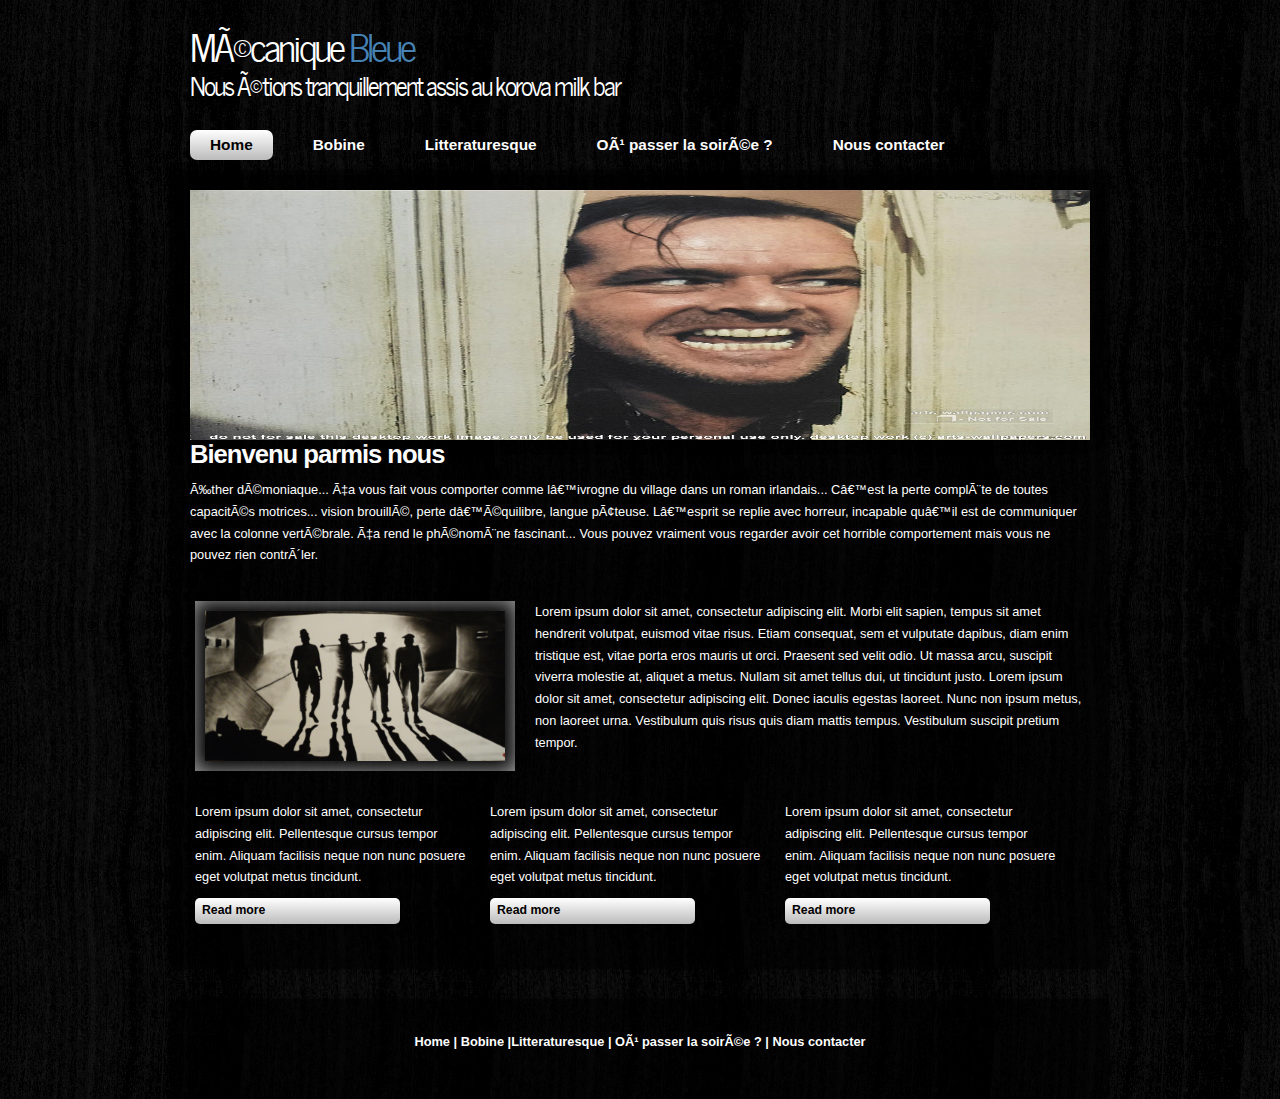
<file: index.html>
<!DOCTYPE html> 
<html>

<head>
  <title>Mécanique bleue</title>
  <meta name="description" content="website description" />
  <meta name="keywords" content="website keywords, website keywords" />
  <meta http-equiv="content-type" content="text/html; charset=windows-1252" />
  <link rel="stylesheet" type="text/css" href="css/style.css" />
  <!-- modernizr enables HTML5 elements and feature detects -->
  <script type="text/javascript" src="js/modernizr-1.5.min.js"></script>
</head>

<body>
  <div id="main">
    <header>
	  <div id="banner">
	    <div id="welcome">
	      <h3>Mécanique <span>Bleue</span></h3>
	    </div><!--close welcome-->
	    <div id="welcome_slogan">
	      <h3>Nous étions tranquillement assis au korova milk bar</h3>
	    </div><!--close welcome_slogan-->			
	  </div><!--close banner-->
    </header>

	<nav>
	  <div id="menubar">
        <ul id="nav">
          <li class="current"><a href="index.html">Home</a></li>
          <li><a href="Bobine.html">Bobine</a></li>
          <li><a href="Litteraturesque.html">Litteraturesque</a></li>
          <li><a href="party.html">Où passer la soirée ?</a></li>
          <li><a href="contact.html">Nous contacter</a></li>
        </ul>
      </div><!--close menubar-->	
    </nav>	
    
	<div id="site_content">	

      <div class="slideshow">
	    <ul class="slideshow">
          <li class="show"><img width="900" height="250" src="images/home_1.jpg" alt="&quot;Enter your caption here&quot;" /></li>
          <li><img width="900" height="250" src="images/home_2.jpg" alt="&quot;Enter your caption here&quot;" /></li>
        </ul> 
	  </div>	
	
	  <div id="content">
        <div class="content_item">
		  <h1>Bienvenu parmis nous</h1> 
            
          <p>Éther démoniaque... Ça vous fait vous comporter comme l’ivrogne du village dans un roman irlandais... C’est la perte complète de toutes capacités motrices... vision brouillé, perte d’équilibre, langue pâteuse. L’esprit se replie avec horreur, incapable qu’il est de communiquer avec la colonne vertébrale. Ça rend le phénomène fascinant... Vous pouvez vraiment vous regarder avoir cet horrible comportement mais vous ne pouvez rien contrôler.</p>   		
		  
		  <div class="content_imagetext">
		    <div class="content_image">
		      <img width="300" height="150" src="images/image1.jpg" alt="image1"/>

	        </div>
		    <p>Lorem ipsum dolor sit amet, consectetur adipiscing elit. Morbi elit sapien, tempus sit amet hendrerit volutpat, euismod vitae risus. Etiam consequat, sem et vulputate dapibus, diam enim tristique est, vitae porta eros mauris ut orci. Praesent sed velit odio. Ut massa arcu, suscipit viverra molestie at, aliquet a metus. Nullam sit amet tellus dui, ut tincidunt justo. Lorem ipsum dolor sit amet, consectetur adipiscing elit. Donec iaculis egestas laoreet. Nunc non ipsum metus, non laoreet urna. Vestibulum quis risus quis diam mattis tempus. Vestibulum suscipit pretium tempor. </p>
		  </div><!--close content_imagetext-->
		  
		  <div class="content_container">
		    <p>Lorem ipsum dolor sit amet, consectetur adipiscing elit. Pellentesque cursus tempor enim. Aliquam facilisis neque non nunc posuere eget volutpat metus tincidunt.</p>
		  	<div class="button_small">
		      <a href="#">Read more</a>
		    </div><!--close button_small-->
		  </div><!--close content_container-->
          <div class="content_container">
		    <p>Lorem ipsum dolor sit amet, consectetur adipiscing elit. Pellentesque cursus tempor enim. Aliquam facilisis neque non nunc posuere eget volutpat metus tincidunt.</p>          
		  	<div class="button_small">
		      <a href="#">Read more</a>
		    </div><!--close button_small-->		  
		  </div><!--close content_container-->		
          <div class="content_container">
		    <p>Lorem ipsum dolor sit amet, consectetur adipiscing elit. Pellentesque cursus tempor enim. Aliquam facilisis neque non nunc posuere eget volutpat metus tincidunt.</p>          
		  	<div class="button_small">
		      <a href="#">Read more</a>
		    </div><!--close button_small-->		  
		  </div><!--close content_container-->	
		  
		</div><!--close content_item-->
      </div><!--close content-->   
	</div><!--close site_content-->  	
  </div><!--close main-->
  
    <footer>
	 <a href="index.html">Home</a> | <a href="Bobine.html">Bobine</a> |<a href="Litteraturesque.html">Litteraturesque</a> | <a href="party.html">Où passer la soirée ?</a> | <a href="contact.html">Nous contacter</a>
    </footer>

  <!-- javascript at the bottom for fast page loading -->
  <script type="text/javascript" src="js/jquery.js"></script>
  <script type="text/javascript" src="js/image_slide.js"></script>
  
</body>
</html>
</file>
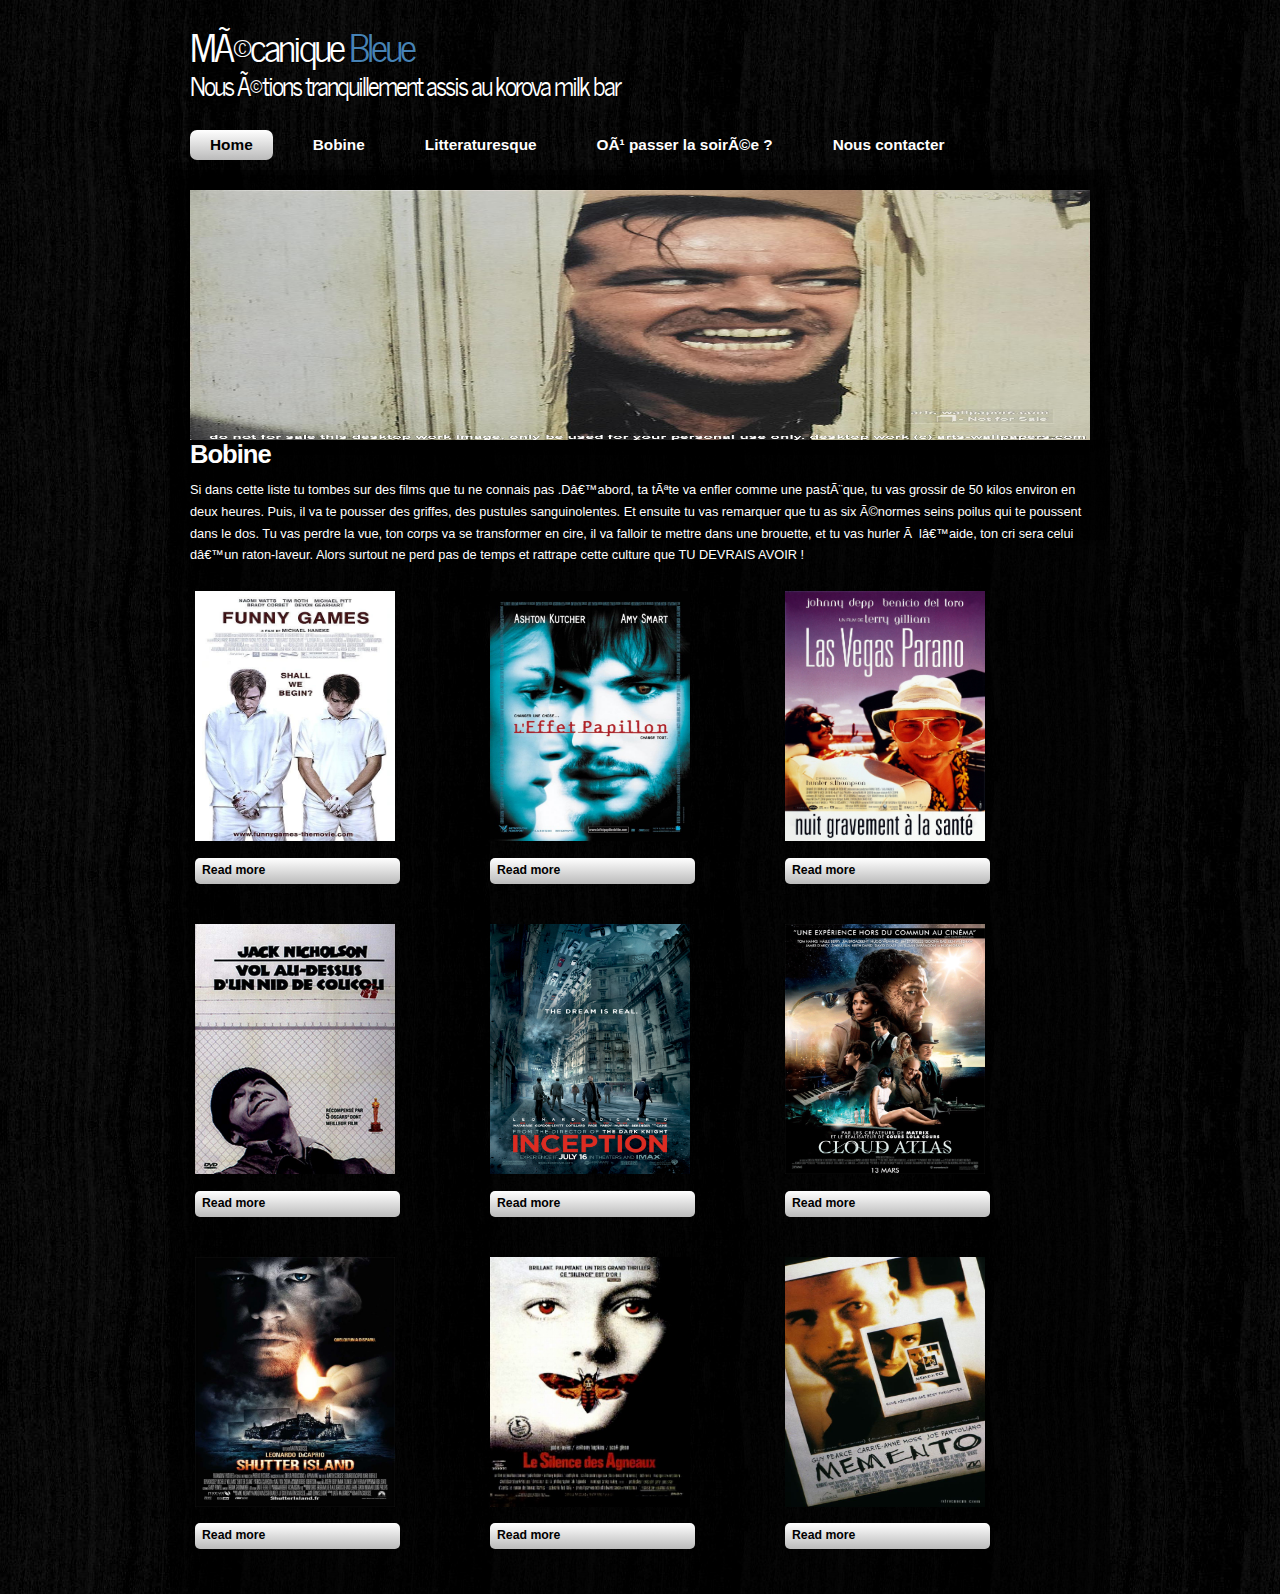
<file: Bobine.html>
<!DOCTYPE html> 
<html>

<head>
  <title>Mécanique bleue</title>
  <meta name="description" content="website description" />
  <meta name="keywords" content="website keywords, website keywords" />
  <meta http-equiv="content-type" content="text/html; charset=windows-1252" />
    <meta charset= "UTF-8">
  <link rel="stylesheet" type="text/css" href="css/style.css" />
  <!-- modernizr enables HTML5 elements and feature detects -->
  <script type="text/javascript" src="js/modernizr-1.5.min.js"></script>
</head>

<body>
  <div id="main">
    <header>
	  <div id="banner">
	    <div id="welcome">
	      <h3>Mécanique <span>Bleue</span></h3>
	    </div><!--close welcome-->
	    <div id="welcome_slogan">
	      <h3>Nous étions tranquillement assis au korova milk bar</h3>
	    </div><!--close welcome_slogan-->			
	  </div><!--close banner-->
    </header>

	<nav>
	  <div id="menubar">
        <ul id="nav">
            <li class="current"><a href="index.html">Home</a></li>
          <li><a href="Bobine.html">Bobine</a></li>
          <li><a href="Litteraturesque.html">Litteraturesque</a></li>
          <li><a href="party.html">Où passer la soirée ?</a></li>
          <li><a href="contact.html">Nous contacter</a></li>
        </ul>
      </div><!--close menubar-->	
	</nav>	
    
	<div id="site_content">		

      <div class="slideshow">
	    <ul class="slideshow">
          <li class="show"><img width="900" height="250" src="images/home_1.jpg" alt /></li>
          <li><img width="900" height="250" src="images/home_2.jpg" alt /></li>
        </ul> 
	  </div>
	
	  <div id="content">
        <div class="content_item">
          <h1>Bobine</h1>
			<p>Si dans cette liste tu tombes sur des films que tu ne connais pas .D’abord, ta tête va enfler comme une pastèque, tu vas grossir de 50 kilos environ en deux heures. Puis, il va te pousser des griffes, des pustules sanguinolentes. Et ensuite tu vas remarquer que tu as six énormes seins poilus qui te poussent dans le dos. Tu vas perdre la vue, ton corps va se transformer en cire, il va falloir te mettre dans une brouette, et tu vas hurler à l’aide, ton cri sera celui d’un raton-laveur. Alors surtout ne perd pas de temps et rattrape cette culture que TU DEVRAIS AVOIR !</p>
		    <div class="content_container">
		      <p><img width="200" height="250" src="images/Funnygames.jpg"alt /></p>
		    	<div class="button_small">
                    <a href="" class="toggle-desc">Read more</a>
                    <p class="description">Ann, George et leur fils Georgie sont en route vers leur résidence secondaire pour y passer l'été. Leurs voisins, Fred et Eva, sont déjà arrivés et ils décident de se retrouver tous le lendemain matin pour une partie de golf. Tandis que son mari et son fils s'affairent sur leur voilier récemment remis en état, Ann commence à préparer le dîner. Tout à coup, elle se trouve face à face avec un jeune homme extrêmement poli, Peter, un des invités de ses voisins, venu, à la demande d'Eva, lui emprunter quelques oeufs. Ann s'apprête à les lui donner quand soudain, elle hésite. Comment Peter est-il entré dans leur propriété ? Les choses prennent vite un tour étrange et débouchent sur une explosion de violence.</p>
                    <!--close description-->
		      </div><!--close button_small-->
		    </div><!--close content_container-->
            <div class="content_container">
                <p><img width="200" height="250" src="images/L'effet%20papillon.jpg" alt /> </p>        
		    	<div class="button_small">
		        <a href="" class="toggle-desc">Read more</a>
		        <p class="description">Une théorie prétend que si l'on pouvait retourner dans le passé et changer quelques détails de notre vie, tout ce qui en découle serait modifié. On appelle cela "l'effet papillon". Evan Treborn a cette faculté. Fasciné, il va d'abord mettre ce don au service de ceux dont les vies ont été brisées dans leur enfance. Il peut enfin repartir dans le passé et sauver la seule jeune fille qu'il ait jamais aimée.
                    Mais Evan va découvrir que ce pouvoir est aussi puissant qu'incontrôlable. Il va s'apercevoir que s'il change la moindre chose, il change tout. En intervenant sur le passé, il modifie le présent et se voit de plus en plus souvent obligé de réparer les effets indésirables de ses corrections...</p>
		        </div><!--close button_small-->		  
		    </div><!--close content_container-->
		    <div class="content_container">
		      <p><img width="200" height="250" src="images/Las%20vegas%20parano.jpg" alt /></p>
		    	<div class="button_small">
		        <a href="#">Read more</a>
		      </div><!--close button_small-->
		    </div><!--close content_container-->
            <div class="content_container">
			<p><img width="200" height="250" src="images/niddecoucou.jpg" alt /></p>
            <div class="button_small">
                <a href="#">Read more</a>
		      </div><!--close button_small-->
		    </div><!--close content_container-->
            <div class="content_container">
                <p><img width="200" height="250" src="images/inception-7205.jpg" alt /></p>
            <div class="button_small">
                <a href="#">Read more</a>
		      </div><!--close button_small-->
		    </div><!--close content_container-->
            <div class="content_container">
                <p><img width="200" height="250" src="images/Cloud%20atlas.jpg" alt /></p>
            <div class="button_small">
                <a href="#">Read more</a>
		      </div><!--close button_small-->
		    </div><!--close content_container-->
            <div class="content_container">
                <p><img width="200" height="250" src="images/Shutter%20island.jpg" alt /></p>
            <div class="button_small">
            <a href="#">Read more</a>
		</div><!--close content_item-->
      </div><!--close content-->   
            <div class="content_container">
            <p><img width="200" height="250" src="images/affichesilencedesagneaux19901.jpg" alt /></p>
            <div class="button_small">
            <a href="#">Read more</a>
		</div><!--close content_item-->
      </div><!--close content-->   
            <div class="content_container">
            <p><img width="200" height="250" src="images/Memento.jpg" alt /></p>
            <div class="button_small">
            <a href="#">Read more</a>
		</div><!--close content_item-->
      </div><!--close content-->   
	</div><!--close site_content-->  	
  </div><!--close main-->
  
    <footer>
	  <a href="index.html">Home</a> | <a href="ourwork.html">Our Work</a> | <a href="testimonials.html">Testimonials</a> | <a href="projects.html">Projects</a> | <a href="contact.html">Contact</a><br/><br/>
	  <a href="http://fotogrph.com">Images</a> | Heart Internet <a href="http://www.heartinternet.co.uk/web-hosting/">web hosting</a> | website template by <a href="http://www.freehtml5templates.co.uk">Free HTML5 Templates</a>
    </footer>

  <!-- javascript at the bottom for fast page loading -->
  <script type="text/javascript" src="js/jquery.js"></script>
  <script type="text/javascript" src="js/image_slide.js"></script>
  <script type="text/javascript" src="js/scripts.js"></script>  
  
</body>
</html>
</file>
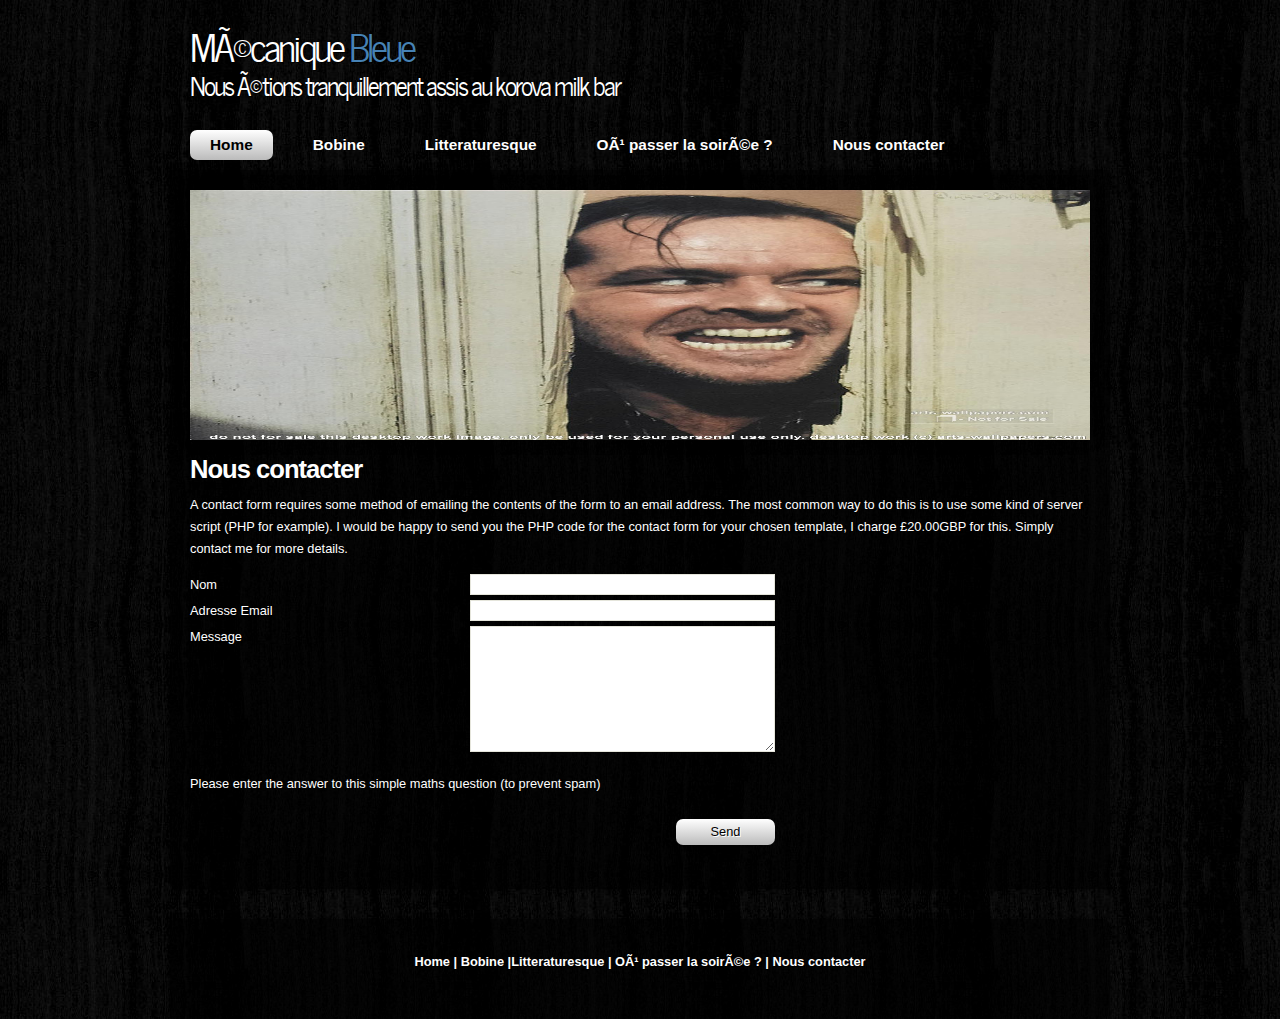
<file: contact.html>
<!DOCTYPE html> 
<html>

<head>
  <title>Mécanique bleue</title>
  <meta name="description" content="website description" />
  <meta name="keywords" content="website keywords, website keywords" />
  <meta http-equiv="content-type" content="text/html; charset=windows-1252" />
    <meta charset= "UTF-8">
  <link rel="stylesheet" type="text/css" href="css/style.css" />
  <!-- modernizr enables HTML5 elements and feature detects -->
  <script type="text/javascript" src="js/modernizr-1.5.min.js"></script>
</head>

<body>
  <div id="main">
    <header>
	  <div id="banner">
	    <div id="welcome">
	      <h3>Mécanique <span>Bleue</span></h3>
	    </div><!--close welcome-->
	    <div id="welcome_slogan">
	      <h3>Nous étions tranquillement assis au korova milk bar</h3>
	    </div><!--close welcome_slogan-->			
	  </div><!--close banner-->
    </header>

	<nav>
	  <div id="menubar">
        <ul id="nav">
           <li class="current"><a href="index.html">Home</a></li>
          <li><a href="Bobine.html">Bobine</a></li>
          <li><a href="Litteraturesque.html">Litteraturesque</a></li>
          <li><a href="party.html">Où passer la soirée ?</a></li>
          <li><a href="contact.html">Nous contacter</a></li>
        </ul>
      </div><!--close menubar-->	
	</nav>
    
	<div id="site_content">		

      <div class="slideshow">
	    <ul class="slideshow">
          <li class="show"><img width="900" height="250" src="images/home_1.jpg" alt="&quot;Enter your caption here&quot;" /></li>
          <li><img width="900" height="250" src="images/home_2.jpg" alt="&quot;Enter your caption here&quot;" /></li>
        </ul> 
	  </div>
	
	  <div id="content">
        <div class="content_item">
		  <div class="form_settings">
            <h1>Nous contacter</h1>
            <p style="padding-bottom: 15px;">A contact form requires some method of emailing the contents of the form to an email address. The most common way to do this is to use some kind of server script (PHP for example). I would be happy to send you the PHP code for the contact form for your chosen template, I charge &pound;20.00GBP for this. Simply contact me for more details.</p>           
			<p><span>Nom</span><input class="contact" type="text" name="your_name" value="" /></p>
            <p><span>Adresse Email</span><input class="contact" type="text" name="your_email" value="" /></p>
			<p><span>Message</span><textarea class="contact textarea" rows="8" cols="50" name="your_message"></textarea></p>
            <p style="padding: 10px 0 10px 0;">Please enter the answer to this simple maths question (to prevent spam)</p>
            <p style="padding-top: 15px"><span>&nbsp;</span><input class="submit" type="submit" name="contact_submitted" value="Send" /></p>
          </div><!--close form_settings-->
		</div><!--close content_item-->
      </div><!--close content-->   
	</div><!--close site_content-->  	
  </div><!--close main-->
  
    <footer>
	   <a href="index.html">Home</a> | <a href="Bobine.html">Bobine</a> |<a href="Litteraturesque.html">Litteraturesque</a> | <a href="party.html">Où passer la soirée ?</a> | <a href="contact.html">Nous contacter</a>
    </footer>

  <!-- javascript at the bottom for fast page loading -->
  <script type="text/javascript" src="js/jquery.js"></script>
  <script type="text/javascript" src="js/image_slide.js"></script>  
  
</body>
</html>
</file>
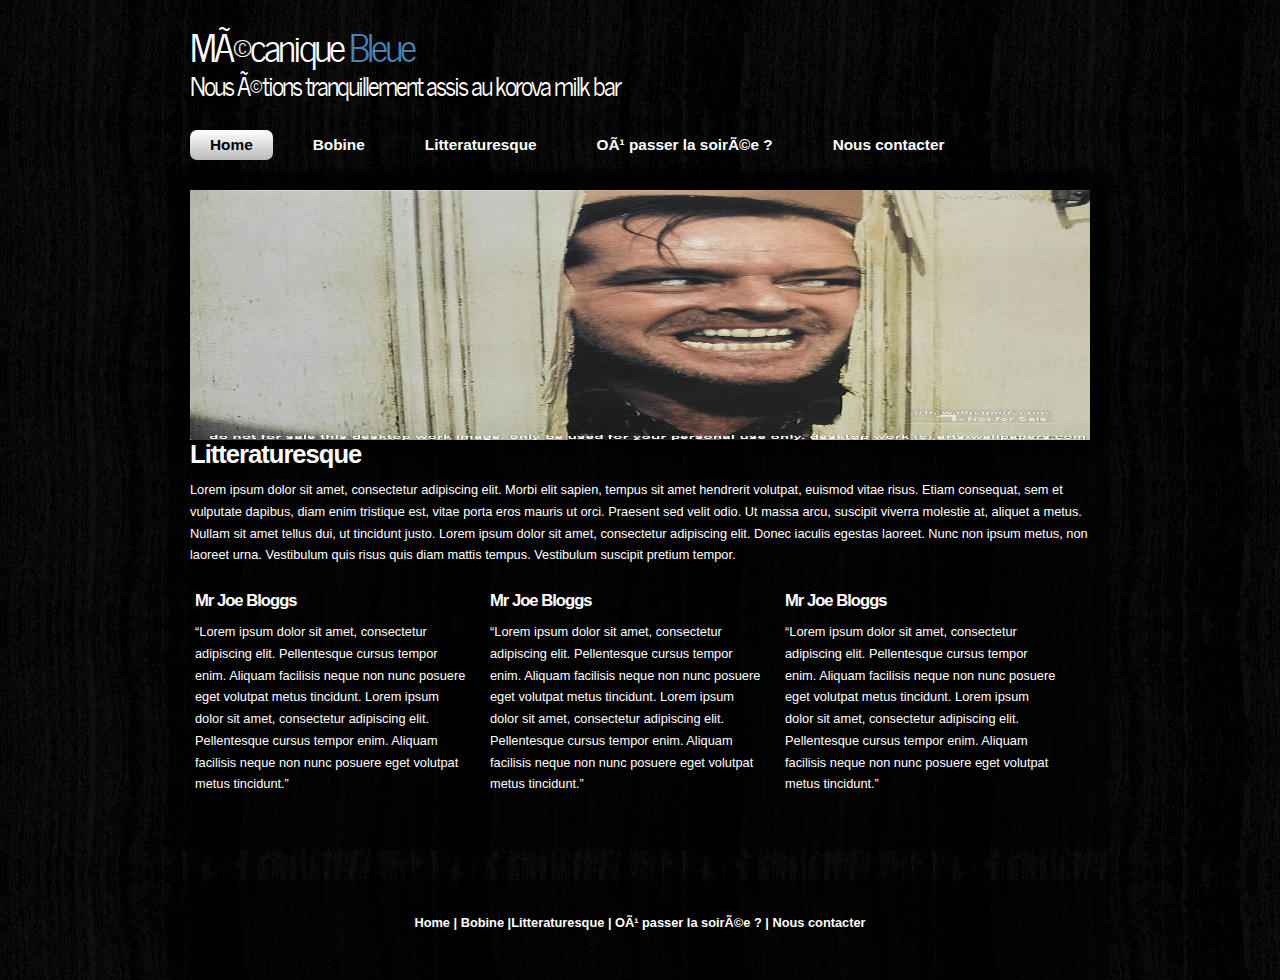
<file: Litteraturesque.html>
<!DOCTYPE html> 
<html>

<head>
  <title>Mécanique bleue</title>
  <meta name="description" content="website description" />
  <meta name="keywords" content="website keywords, website keywords" />
  <meta http-equiv="content-type" content="text/html; charset=windows-1252" />
  <link rel="stylesheet" type="text/css" href="css/style.css" />
  <!-- modernizr enables HTML5 elements and feature detects -->
  <script type="text/javascript" src="js/modernizr-1.5.min.js"></script>
</head>

<body>
  <div id="main">
    <header>
	  <div id="banner">
	    <div id="welcome">
	      <h3>Mécanique <span>Bleue</span></h3>
	    </div><!--close welcome-->
	    <div id="welcome_slogan">
	      <h3>Nous étions tranquillement assis au korova milk bar</h3>
	    </div><!--close welcome_slogan-->			
	  </div><!--close banner-->
    </header>

	<nav>
	  <div id="menubar">
        <ul id="nav">
         <li class="current"><a href="index.html">Home</a></li>
          <li><a href="Bobine.html">Bobine</a></li>
          <li><a href="Litteraturesque.html">Litteraturesque</a></li>
          <li><a href="party.html">Où passer la soirée ?</a></li>
          <li><a href="contact.html">Nous contacter</a></li>
        </ul>
      </div><!--close menubar-->	
	</nav>
    
	<div id="site_content">		

      <div class="slideshow">
	    <ul class="slideshow">
          <li class="show"><img width="900" height="250" src="images/home_1.jpg"/></li>
            <li><img width="900" height="250" src="images/home_2.jpg"/></li>
        </ul> 
	  </div>
	
	  <div id="content">
        <div class="content_item">
          <h1>Litteraturesque</h1>
		    <p>Lorem ipsum dolor sit amet, consectetur adipiscing elit. Morbi elit sapien, tempus sit amet hendrerit volutpat, euismod vitae risus. Etiam consequat, sem et vulputate dapibus, diam enim tristique est, vitae porta eros mauris ut orci. Praesent sed velit odio. Ut massa arcu, suscipit viverra molestie at, aliquet a metus. Nullam sit amet tellus dui, ut tincidunt justo. Lorem ipsum dolor sit amet, consectetur adipiscing elit. Donec iaculis egestas laoreet. Nunc non ipsum metus, non laoreet urna. Vestibulum quis risus quis diam mattis tempus. Vestibulum suscipit pretium tempor. </p>
			<div class="content_container">
			  <h3>Mr Joe Bloggs</h3>
			  <p>&ldquo;Lorem ipsum dolor sit amet, consectetur adipiscing elit. Pellentesque cursus tempor enim. Aliquam facilisis neque non nunc posuere eget volutpat metus tincidunt.  Lorem ipsum dolor sit amet, consectetur adipiscing elit. Pellentesque cursus tempor enim. Aliquam facilisis neque non nunc posuere eget volutpat metus tincidunt.&rdquo;</p>
			</div><!--close content_container-->
            <div class="content_container">
			  <h3>Mr Joe Bloggs</h3>
			  <p>&ldquo;Lorem ipsum dolor sit amet, consectetur adipiscing elit. Pellentesque cursus tempor enim. Aliquam facilisis neque non nunc posuere eget volutpat metus tincidunt.  Lorem ipsum dolor sit amet, consectetur adipiscing elit. Pellentesque cursus tempor enim. Aliquam facilisis neque non nunc posuere eget volutpat metus tincidunt.&rdquo;</p>
			</div><!--close content_container--> 
			<div class="content_container">
			  <h3>Mr Joe Bloggs</h3>
			  <p>&ldquo;Lorem ipsum dolor sit amet, consectetur adipiscing elit. Pellentesque cursus tempor enim. Aliquam facilisis neque non nunc posuere eget volutpat metus tincidunt.  Lorem ipsum dolor sit amet, consectetur adipiscing elit. Pellentesque cursus tempor enim. Aliquam facilisis neque non nunc posuere eget volutpat metus tincidunt.&rdquo;</p>
			</div><!--close content_container-->
	    </div><!--close content_item-->
      </div><!--close content-->   
	</div><!--close site_content-->  	
  </div><!--close main-->
  
    <footer>
	   <a href="index.html">Home</a> | <a href="Bobine.html">Bobine</a> |<a href="Litteraturesque.html">Litteraturesque</a> | <a href="party.html">Où passer la soirée ?</a> | <a href="contact.html">Nous contacter</a>
    </footer>

  <!-- javascript at the bottom for fast page loading -->
  <script type="text/javascript" src="js/jquery.js"></script>
  <script type="text/javascript" src="js/image_slide.js"></script>  
  
</body>
</html>
</file>
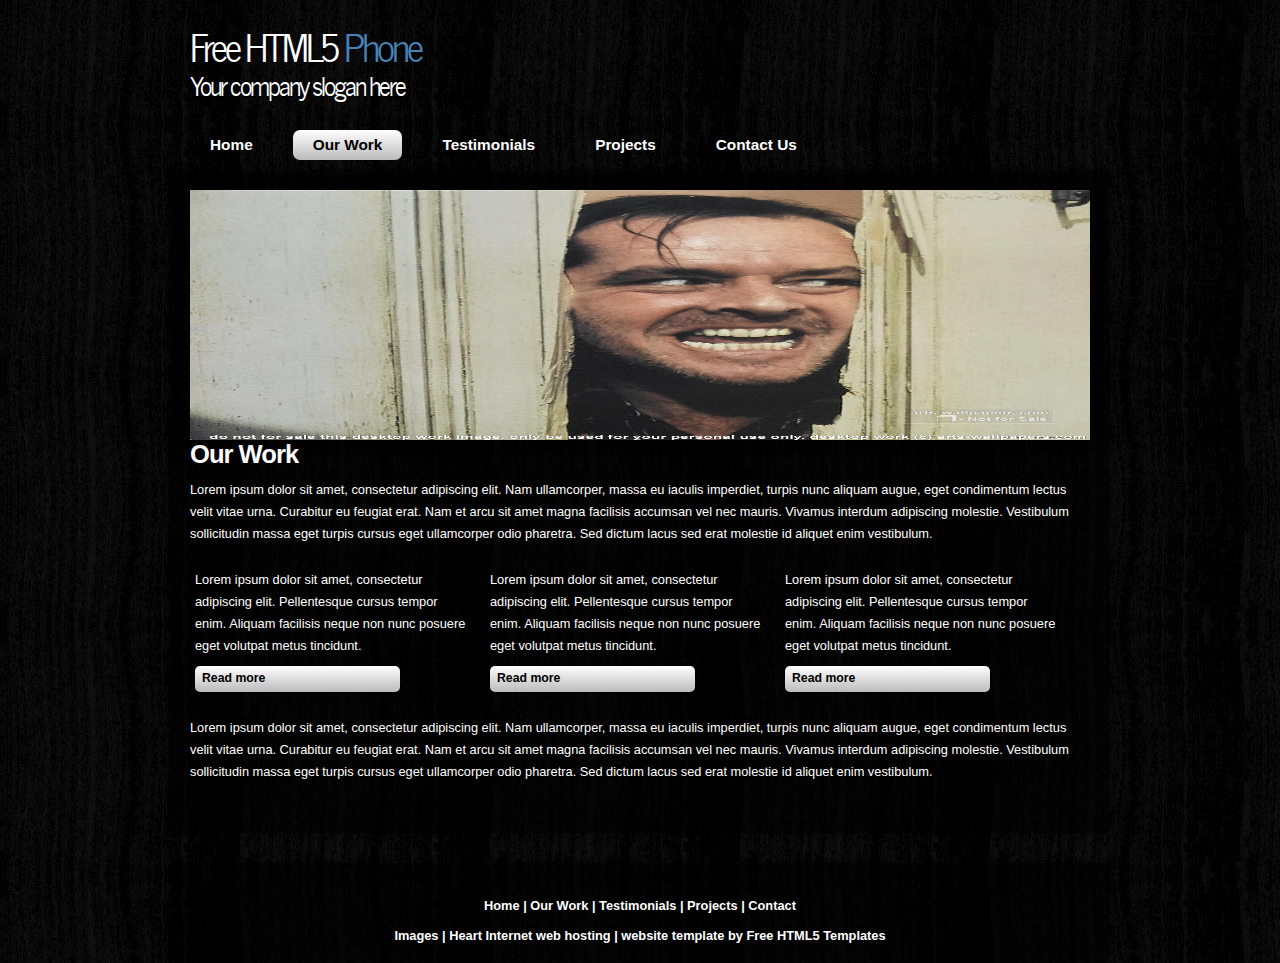
<file: ourwork.html>
<!DOCTYPE html> 
<html>

<head>
  <title>Free HTML5 Templates</title>
  <meta name="description" content="website description" />
  <meta name="keywords" content="website keywords, website keywords" />
  <meta http-equiv="content-type" content="text/html; charset=windows-1252" />
  <link rel="stylesheet" type="text/css" href="css/style.css" />
  <!-- modernizr enables HTML5 elements and feature detects -->
  <script type="text/javascript" src="js/modernizr-1.5.min.js"></script>
</head>

<body>
  <div id="main">
    <header>
	  <div id="banner">
	    <div id="welcome">
	      <h3>Free HTML5 <span>Phone</span></h3>
	    </div><!--close welcome-->
	    <div id="welcome_slogan">
	      <h3>Your company slogan here</h3>
	    </div><!--close welcome_slogan-->			
	  </div><!--close banner-->
    </header>

	<nav>
	  <div id="menubar">
        <ul id="nav">
          <li><a href="index.html">Home</a></li>
          <li class="current"><a href="ourwork.html">Our Work</a></li>
          <li><a href="testimonials.html">Testimonials</a></li>
          <li><a href="projects.html">Projects</a></li>
          <li><a href="contact.html">Contact Us</a></li>
        </ul>
      </div><!--close menubar-->	
	</nav>	
    
	<div id="site_content">		

      <div class="slideshow">
	    <ul class="slideshow">
          <li class="show"><img width="900" height="250" src="images/home_1.jpg" alt="&quot;Enter your caption here&quot;" /></li>
          <li><img width="900" height="250" src="images/home_2.jpg" alt="&quot;Enter your caption here&quot;" /></li>
        </ul> 
	  </div>
	
	  <div id="content">
        <div class="content_item">
          <h1>Our Work</h1>
			<p>Lorem ipsum dolor sit amet, consectetur adipiscing elit. Nam ullamcorper, massa eu iaculis imperdiet, turpis nunc aliquam augue, eget condimentum lectus velit vitae urna. Curabitur eu feugiat erat. Nam et arcu sit amet magna facilisis accumsan vel nec mauris. Vivamus interdum adipiscing molestie. Vestibulum sollicitudin massa eget turpis cursus eget ullamcorper odio pharetra. Sed dictum lacus sed erat molestie id aliquet enim vestibulum.</p>
		    <div class="content_container">
		      <p>Lorem ipsum dolor sit amet, consectetur adipiscing elit. Pellentesque cursus tempor enim. Aliquam facilisis neque non nunc posuere eget volutpat metus tincidunt.</p>
		    	<div class="button_small">
		        <a href="#">Read more</a>
		      </div><!--close button_small-->
		    </div><!--close content_container-->
            <div class="content_container">
		      <p>Lorem ipsum dolor sit amet, consectetur adipiscing elit. Pellentesque cursus tempor enim. Aliquam facilisis neque non nunc posuere eget volutpat metus tincidunt.</p>          
		    	<div class="button_small">
		        <a href="#">Read more</a>
		        </div><!--close button_small-->		  
		    </div><!--close content_container-->
		    <div class="content_container">
		      <p>Lorem ipsum dolor sit amet, consectetur adipiscing elit. Pellentesque cursus tempor enim. Aliquam facilisis neque non nunc posuere eget volutpat metus tincidunt.</p>
		    	<div class="button_small">
		        <a href="#">Read more</a>
		      </div><!--close button_small-->
		    </div><!--close content_container-->
			<p>Lorem ipsum dolor sit amet, consectetur adipiscing elit. Nam ullamcorper, massa eu iaculis imperdiet, turpis nunc aliquam augue, eget condimentum lectus velit vitae urna. Curabitur eu feugiat erat. Nam et arcu sit amet magna facilisis accumsan vel nec mauris. Vivamus interdum adipiscing molestie. Vestibulum sollicitudin massa eget turpis cursus eget ullamcorper odio pharetra. Sed dictum lacus sed erat molestie id aliquet enim vestibulum.</p>			
		</div><!--close content_item-->
      </div><!--close content-->   
	</div><!--close site_content-->  	
  </div><!--close main-->
  
    <footer>
	  <a href="index.html">Home</a> | <a href="ourwork.html">Our Work</a> | <a href="testimonials.html">Testimonials</a> | <a href="projects.html">Projects</a> | <a href="contact.html">Contact</a><br/><br/>
	  <a href="http://fotogrph.com">Images</a> | Heart Internet <a href="http://www.heartinternet.co.uk/web-hosting/">web hosting</a> | website template by <a href="http://www.freehtml5templates.co.uk">Free HTML5 Templates</a>
    </footer>

  <!-- javascript at the bottom for fast page loading -->
  <script type="text/javascript" src="js/jquery.js"></script>
  <script type="text/javascript" src="js/image_slide.js"></script>  
  
</body>
</html>
</file>
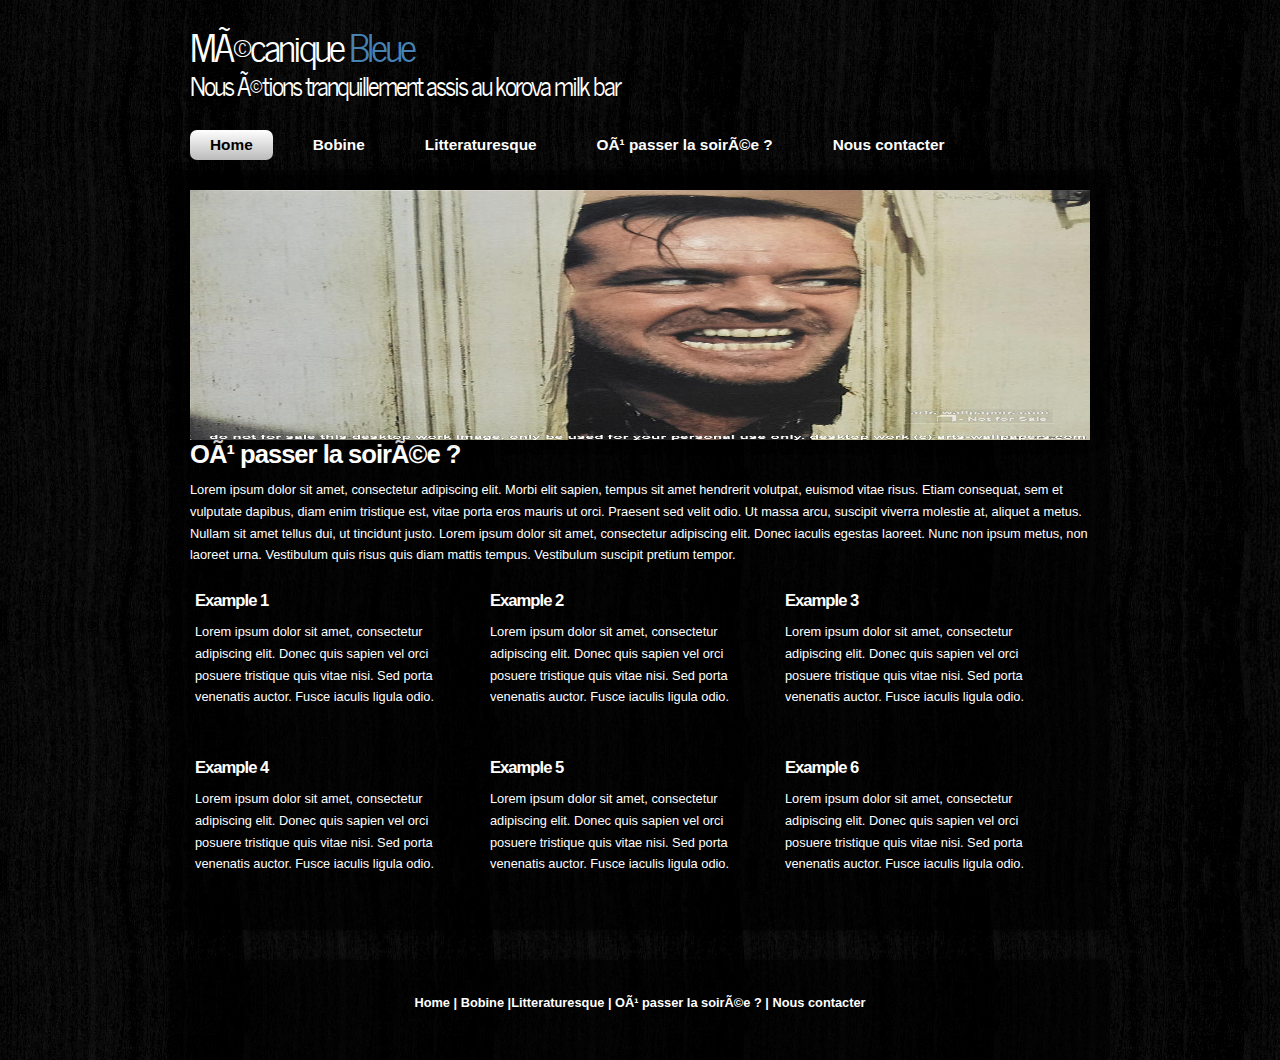
<file: party.html>
<!DOCTYPE html> 
<html>

<head>
  <title>Mécanique bleue</title>
  <meta name="description" content="website description" />
  <meta name="keywords" content="website keywords, website keywords" />
  <meta http-equiv="content-type" content="text/html; charset=windows-1252" />
  <link rel="stylesheet" type="text/css" href="css/style.css" />
  <!-- modernizr enables HTML5 elements and feature detects -->
  <script type="text/javascript" src="js/modernizr-1.5.min.js"></script>
</head>

<body>
  <div id="main">
    <header>
	  <div id="banner">
	    <div id="welcome">
	      <h3>Mécanique <span>Bleue</span></h3>
	    </div><!--close welcome-->
	    <div id="welcome_slogan">
	      <h3>Nous étions tranquillement assis au korova milk bar</h3>
	    </div><!--close welcome_slogan-->			
	  </div><!--close banner-->
    </header>

	<nav>
	  <div id="menubar">
        <ul id="nav">
       <li class="current"><a href="index.html">Home</a></li>
          <li><a href="Bobine.html">Bobine</a></li>
          <li><a href="Litteraturesque.html">Litteraturesque</a></li>
          <li><a href="party.html">Où passer la soirée ?</a></li>
          <li><a href="contact.html">Nous contacter</a></li>
        </ul>
      </div><!--close menubar-->	
	</nav>	
    
	<div id="site_content">		

      <div class="slideshow">
	    <ul class="slideshow">
          <li class="show"><img width="900" height="250" src="images/home_1.jpg" alt="&quot;Enter your caption here&quot;" /></li>
          <li><img width="900" height="250" src="images/home_2.jpg" alt="&quot;Enter your caption here&quot;" /></li>
        </ul> 
	  </div>
	
	  <div id="content">
        <div class="content_item">
          <h1>Où passer la soirée ?</h1>
		    <p>Lorem ipsum dolor sit amet, consectetur adipiscing elit. Morbi elit sapien, tempus sit amet hendrerit volutpat, euismod vitae risus. Etiam consequat, sem et vulputate dapibus, diam enim tristique est, vitae porta eros mauris ut orci. Praesent sed velit odio. Ut massa arcu, suscipit viverra molestie at, aliquet a metus. Nullam sit amet tellus dui, ut tincidunt justo. Lorem ipsum dolor sit amet, consectetur adipiscing elit. Donec iaculis egestas laoreet. Nunc non ipsum metus, non laoreet urna. Vestibulum quis risus quis diam mattis tempus. Vestibulum suscipit pretium tempor. </p>
            <div class="content_container">       
			  <h3>Example 1</h3>
			  <p>Lorem ipsum dolor sit amet, consectetur adipiscing elit. Donec quis sapien vel orci posuere tristique quis vitae nisi. Sed porta venenatis auctor. Fusce iaculis ligula odio.</p>
            </div><!--close content_container-->
            <div class="content_container">			  
			  <h3>Example 2</h3>
			  <p>Lorem ipsum dolor sit amet, consectetur adipiscing elit. Donec quis sapien vel orci posuere tristique quis vitae nisi. Sed porta venenatis auctor. Fusce iaculis ligula odio.</p>
			</div><!--close content_container-->
            <div class="content_container">       
			  <h3>Example 3</h3>
			  <p>Lorem ipsum dolor sit amet, consectetur adipiscing elit. Donec quis sapien vel orci posuere tristique quis vitae nisi. Sed porta venenatis auctor. Fusce iaculis ligula odio.</p>
            </div><!--close content_container-->
            <div class="content_container">			  
			  <h3>Example 4</h3>
			  <p>Lorem ipsum dolor sit amet, consectetur adipiscing elit. Donec quis sapien vel orci posuere tristique quis vitae nisi. Sed porta venenatis auctor. Fusce iaculis ligula odio.</p>
			</div><!--close content_container-->
            <div class="content_container">       
			  <h3>Example 5</h3>
			  <p>Lorem ipsum dolor sit amet, consectetur adipiscing elit. Donec quis sapien vel orci posuere tristique quis vitae nisi. Sed porta venenatis auctor. Fusce iaculis ligula odio.</p>
            </div><!--close content_container-->
            <div class="content_container">			  
			  <h3>Example 6</h3>
			  <p>Lorem ipsum dolor sit amet, consectetur adipiscing elit. Donec quis sapien vel orci posuere tristique quis vitae nisi. Sed porta venenatis auctor. Fusce iaculis ligula odio.</p>
			</div><!--close content_container-->			
	    </div><!--close content_item-->
      </div><!--close content-->   
	</div><!--close site_content-->  	
  </div><!--close main-->
  
    <footer>
	  <a href="index.html">Home</a> | <a href="Bobine.html">Bobine</a> |<a href="Litteraturesque.html">Litteraturesque</a> | <a href="party.html">Où passer la soirée ?</a> | <a href="contact.html">Nous contacter</a>
    </footer>

  <!-- javascript at the bottom for fast page loading -->
  <script type="text/javascript" src="js/jquery.js"></script>	
  <script type="text/javascript" src="js/image_slide.js"></script>
  
</body>
</html>
</file>
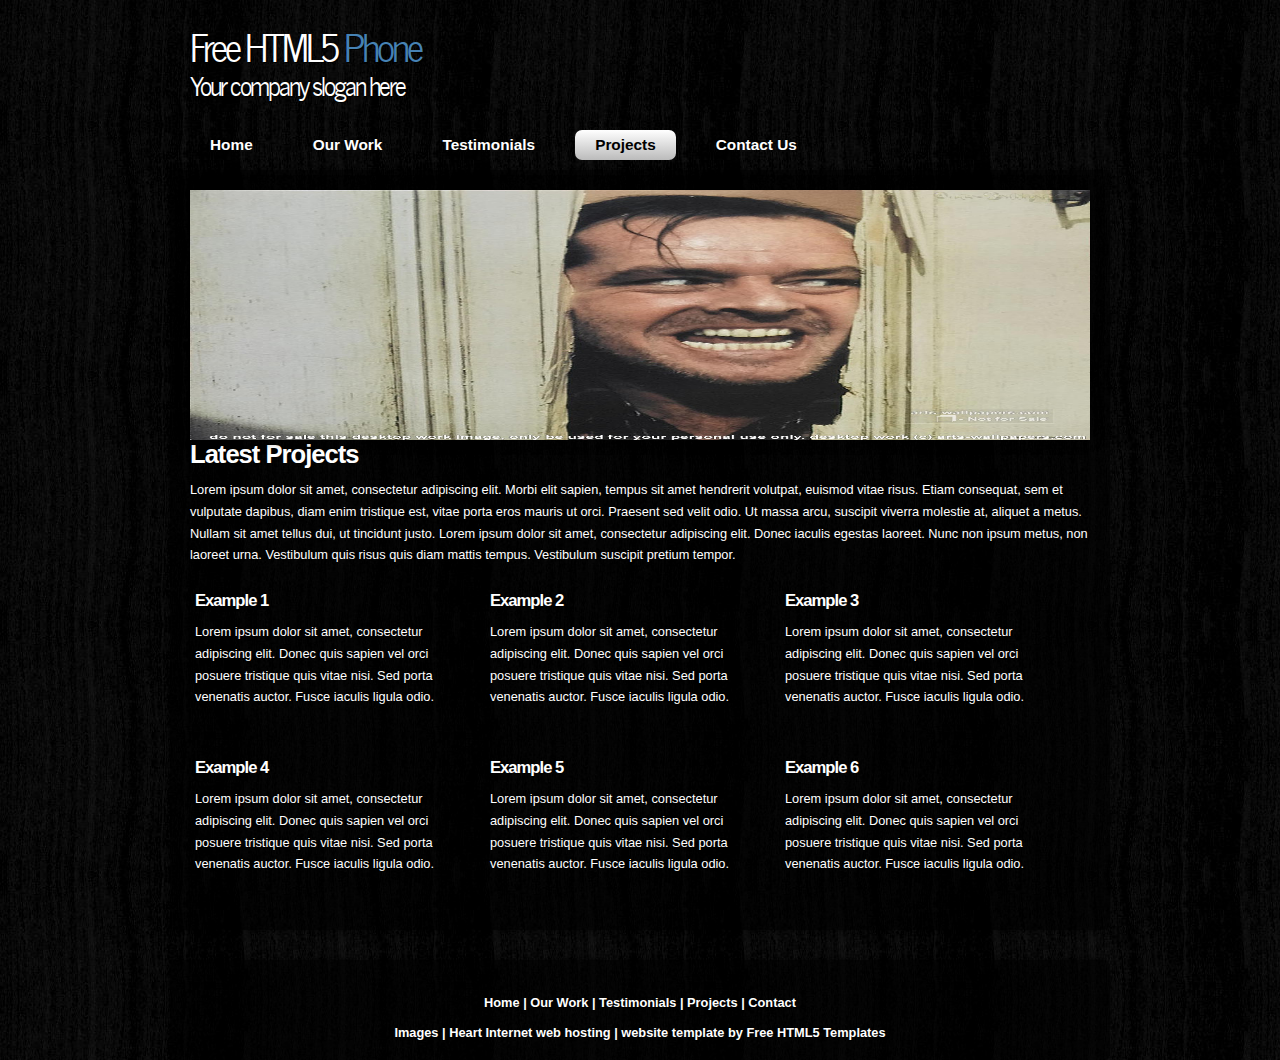
<file: projects.html>
<!DOCTYPE html> 
<html>

<head>
  <title>Free HTML5 Templates</title>
  <meta name="description" content="website description" />
  <meta name="keywords" content="website keywords, website keywords" />
  <meta http-equiv="content-type" content="text/html; charset=windows-1252" />
  <link rel="stylesheet" type="text/css" href="css/style.css" />
  <!-- modernizr enables HTML5 elements and feature detects -->
  <script type="text/javascript" src="js/modernizr-1.5.min.js"></script>
</head>

<body>
  <div id="main">
    <header>
	  <div id="banner">
	    <div id="welcome">
	      <h3>Free HTML5 <span>Phone</span></h3>
	    </div><!--close welcome-->
	    <div id="welcome_slogan">
	      <h3>Your company slogan here</h3>
	    </div><!--close welcome_slogan-->			
	  </div><!--close banner-->
    </header>

	<nav>
	  <div id="menubar">
        <ul id="nav">
          <li><a href="index.html">Home</a></li>
          <li><a href="ourwork.html">Our Work</a></li>
          <li><a href="testimonials.html">Testimonials</a></li>
          <li class="current"><a href="projects.html">Projects</a></li>
          <li><a href="contact.html">Contact Us</a></li>
        </ul>
      </div><!--close menubar-->	
	</nav>	
    
	<div id="site_content">		

      <div class="slideshow">
	    <ul class="slideshow">
          <li class="show"><img width="900" height="250" src="images/home_1.jpg" alt="&quot;Enter your caption here&quot;" /></li>
          <li><img width="900" height="250" src="images/home_2.jpg" alt="&quot;Enter your caption here&quot;" /></li>
        </ul> 
	  </div>
	
	  <div id="content">
        <div class="content_item">
          <h1>Latest Projects</h1>
		    <p>Lorem ipsum dolor sit amet, consectetur adipiscing elit. Morbi elit sapien, tempus sit amet hendrerit volutpat, euismod vitae risus. Etiam consequat, sem et vulputate dapibus, diam enim tristique est, vitae porta eros mauris ut orci. Praesent sed velit odio. Ut massa arcu, suscipit viverra molestie at, aliquet a metus. Nullam sit amet tellus dui, ut tincidunt justo. Lorem ipsum dolor sit amet, consectetur adipiscing elit. Donec iaculis egestas laoreet. Nunc non ipsum metus, non laoreet urna. Vestibulum quis risus quis diam mattis tempus. Vestibulum suscipit pretium tempor. </p>
            <div class="content_container">       
			  <h3>Example 1</h3>
			  <p>Lorem ipsum dolor sit amet, consectetur adipiscing elit. Donec quis sapien vel orci posuere tristique quis vitae nisi. Sed porta venenatis auctor. Fusce iaculis ligula odio.</p>
            </div><!--close content_container-->
            <div class="content_container">			  
			  <h3>Example 2</h3>
			  <p>Lorem ipsum dolor sit amet, consectetur adipiscing elit. Donec quis sapien vel orci posuere tristique quis vitae nisi. Sed porta venenatis auctor. Fusce iaculis ligula odio.</p>
			</div><!--close content_container-->
            <div class="content_container">       
			  <h3>Example 3</h3>
			  <p>Lorem ipsum dolor sit amet, consectetur adipiscing elit. Donec quis sapien vel orci posuere tristique quis vitae nisi. Sed porta venenatis auctor. Fusce iaculis ligula odio.</p>
            </div><!--close content_container-->
            <div class="content_container">			  
			  <h3>Example 4</h3>
			  <p>Lorem ipsum dolor sit amet, consectetur adipiscing elit. Donec quis sapien vel orci posuere tristique quis vitae nisi. Sed porta venenatis auctor. Fusce iaculis ligula odio.</p>
			</div><!--close content_container-->
            <div class="content_container">       
			  <h3>Example 5</h3>
			  <p>Lorem ipsum dolor sit amet, consectetur adipiscing elit. Donec quis sapien vel orci posuere tristique quis vitae nisi. Sed porta venenatis auctor. Fusce iaculis ligula odio.</p>
            </div><!--close content_container-->
            <div class="content_container">			  
			  <h3>Example 6</h3>
			  <p>Lorem ipsum dolor sit amet, consectetur adipiscing elit. Donec quis sapien vel orci posuere tristique quis vitae nisi. Sed porta venenatis auctor. Fusce iaculis ligula odio.</p>
			</div><!--close content_container-->			
	    </div><!--close content_item-->
      </div><!--close content-->   
	</div><!--close site_content-->  	
  </div><!--close main-->
  
    <footer>
	  <a href="index.html">Home</a> | <a href="ourwork.html">Our Work</a> | <a href="testimonials.html">Testimonials</a> | <a href="projects.html">Projects</a> | <a href="contact.html">Contact</a><br/><br/>
	  <a href="http://fotogrph.com">Images</a> | Heart Internet <a href="http://www.heartinternet.co.uk/web-hosting/">web hosting</a> | website template by <a href="http://www.freehtml5templates.co.uk">Free HTML5 Templates</a>
    </footer>

  <!-- javascript at the bottom for fast page loading -->
  <script type="text/javascript" src="js/jquery.js"></script>	
  <script type="text/javascript" src="js/image_slide.js"></script>
  
</body>
</html>
</file>
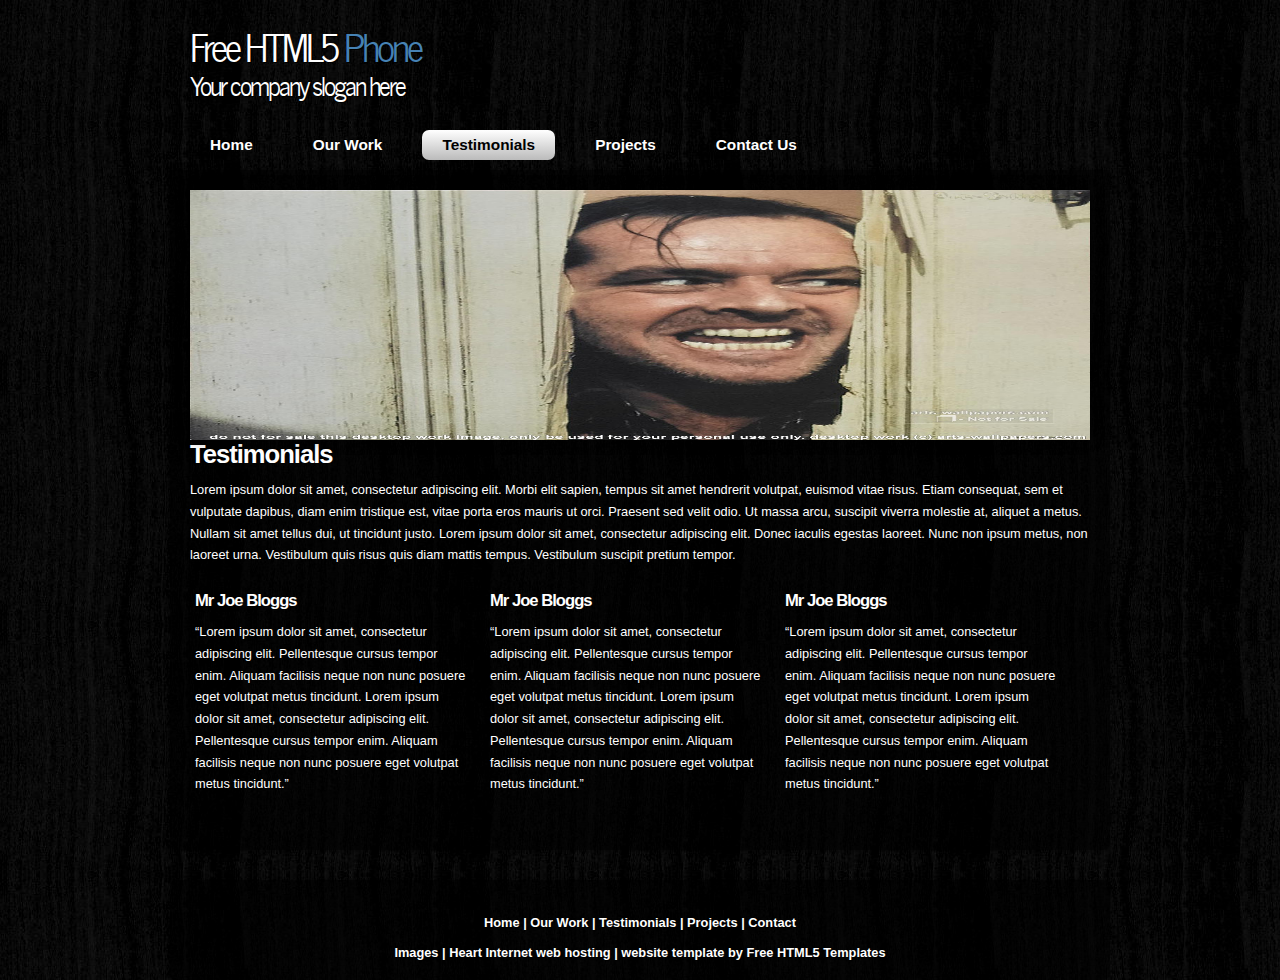
<file: testimonials.html>
<!DOCTYPE html> 
<html>

<head>
  <title>Free HTML5 Templates</title>
  <meta name="description" content="website description" />
  <meta name="keywords" content="website keywords, website keywords" />
  <meta http-equiv="content-type" content="text/html; charset=windows-1252" />
  <link rel="stylesheet" type="text/css" href="css/style.css" />
  <!-- modernizr enables HTML5 elements and feature detects -->
  <script type="text/javascript" src="js/modernizr-1.5.min.js"></script>
</head>

<body>
  <div id="main">
    <header>
	  <div id="banner">
	    <div id="welcome">
	      <h3>Free HTML5 <span>Phone</span></h3>
	    </div><!--close welcome-->
	    <div id="welcome_slogan">
	      <h3>Your company slogan here</h3>
	    </div><!--close welcome_slogan-->			
	  </div><!--close banner-->
    </header>

	<nav>
	  <div id="menubar">
        <ul id="nav">
          <li><a href="index.html">Home</a></li>
          <li><a href="ourwork.html">Our Work</a></li>
          <li class="current"><a href="testimonials.html">Testimonials</a></li>
          <li><a href="projects.html">Projects</a></li>
          <li><a href="contact.html">Contact Us</a></li>
        </ul>
      </div><!--close menubar-->	
	</nav>
    
	<div id="site_content">		

      <div class="slideshow">
	    <ul class="slideshow">
          <li class="show"><img width="900" height="250" src="images/home_1.jpg" alt="&quot;Enter your caption here&quot;" /></li>
          <li><img width="900" height="250" src="images/home_2.jpg" alt="&quot;Enter your caption here&quot;" /></li>
        </ul> 
	  </div>
	
	  <div id="content">
        <div class="content_item">
          <h1>Testimonials</h1>
		    <p>Lorem ipsum dolor sit amet, consectetur adipiscing elit. Morbi elit sapien, tempus sit amet hendrerit volutpat, euismod vitae risus. Etiam consequat, sem et vulputate dapibus, diam enim tristique est, vitae porta eros mauris ut orci. Praesent sed velit odio. Ut massa arcu, suscipit viverra molestie at, aliquet a metus. Nullam sit amet tellus dui, ut tincidunt justo. Lorem ipsum dolor sit amet, consectetur adipiscing elit. Donec iaculis egestas laoreet. Nunc non ipsum metus, non laoreet urna. Vestibulum quis risus quis diam mattis tempus. Vestibulum suscipit pretium tempor. </p>
			<div class="content_container">
			  <h3>Mr Joe Bloggs</h3>
			  <p>&ldquo;Lorem ipsum dolor sit amet, consectetur adipiscing elit. Pellentesque cursus tempor enim. Aliquam facilisis neque non nunc posuere eget volutpat metus tincidunt.  Lorem ipsum dolor sit amet, consectetur adipiscing elit. Pellentesque cursus tempor enim. Aliquam facilisis neque non nunc posuere eget volutpat metus tincidunt.&rdquo;</p>
			</div><!--close content_container-->
            <div class="content_container">
			  <h3>Mr Joe Bloggs</h3>
			  <p>&ldquo;Lorem ipsum dolor sit amet, consectetur adipiscing elit. Pellentesque cursus tempor enim. Aliquam facilisis neque non nunc posuere eget volutpat metus tincidunt.  Lorem ipsum dolor sit amet, consectetur adipiscing elit. Pellentesque cursus tempor enim. Aliquam facilisis neque non nunc posuere eget volutpat metus tincidunt.&rdquo;</p>
			</div><!--close content_container--> 
			<div class="content_container">
			  <h3>Mr Joe Bloggs</h3>
			  <p>&ldquo;Lorem ipsum dolor sit amet, consectetur adipiscing elit. Pellentesque cursus tempor enim. Aliquam facilisis neque non nunc posuere eget volutpat metus tincidunt.  Lorem ipsum dolor sit amet, consectetur adipiscing elit. Pellentesque cursus tempor enim. Aliquam facilisis neque non nunc posuere eget volutpat metus tincidunt.&rdquo;</p>
			</div><!--close content_container-->
	    </div><!--close content_item-->
      </div><!--close content-->   
	</div><!--close site_content-->  	
  </div><!--close main-->
  
    <footer>
	  <a href="index.html">Home</a> | <a href="ourwork.html">Our Work</a> | <a href="testimonials.html">Testimonials</a> | <a href="projects.html">Projects</a> | <a href="contact.html">Contact</a><br/><br/>
	  <a href="http://fotogrph.com">Images</a> | Heart Internet <a href="http://www.heartinternet.co.uk/web-hosting/">web hosting</a> | website template by <a href="http://www.freehtml5templates.co.uk">Free HTML5 Templates</a>
    </footer>

  <!-- javascript at the bottom for fast page loading -->
  <script type="text/javascript" src="js/jquery.js"></script>
  <script type="text/javascript" src="js/image_slide.js"></script>  
  
</body>
</html>
</file>
<file: css/style.css>
@font-face { 
  font-family: News Cycle; 
    src: url('../fonts/NewsCycle-Regular.eot'); 
    src: local("News Cycle"), url('../fonts/NewsCycle-Regular.ttf'); 
} 

html
{ height: 100%;}

*
{ margin: 0;
  padding: 0;}

body
{ font: normal 80% Arial, Helvetica, sans-serif;
  color: #FFF;
  background: transparent url(../images/background.jpg) repeat;}

/* tell the browser to render HTML 5 elements as block */
article, aside, figure, footer, header, hgroup, nav, section { 
  display:block;
}

p
{ padding: 0 0 10px 0;
  line-height: 1.7em;}

img
{ border: 0;}

h1, h2, h3, h4, h5, h6 
{ font: normal 250% 'News Cycle',, sans-serif;
  color: #FFF;
  letter-spacing: -1px;
  margin: 0 0 10px 0;}

h2
{ font-size: 165%;}

h3
{ font-size: 130%;}

h4, h5, h6
{ margin: 0;
  padding: 0 0 0px 0;
  font-size: 150%;
  line-height: 1.5em;}

h5, h6
{ font: normal 95% Arial, Helvetica, sans-serif;
  padding-bottom: 15px;}
  
span
{ color: #4682B4;}
 

a, a:hover
{ color: #000;
  background: transparent;
  outline: none;
  text-decoration: none;}

a:hover
{ text-decoration: underline;}

ul
{ margin: 2px 0 22px 30px;
  line-height: 1.7em;
  font-style: normal;
  font-size: 100%;}

ol
{ margin: 8px 0 22px 20px;}

ol li
{ margin: 0 0 11px 0;}

#main, header, #banner, #menubar, #site_content, footer, #content_grey, nav
{ margin-left: auto; 
  margin-right: auto;}

#main
{ background: transparent;}
  
header
{ height: 120px;}

#banner
{ width: 940px;
  position: relative;
  height: 50px;
  padding: 15px 0 0 0;
  background: transparent;}
 
nav
{ height: 50px;}  
  
#menubar
{ width: 940px;
  height: 50px;
  text-align: center; 
  margin: 0 auto;} 
  
#welcome
{ width: 880px;
  float: left;
  height: 50px;
  margin: 0 auto;
  padding-left: 20px;
  background: transparent;} 
  
#welcome_slogan
{ width: 880px;
  float: left;
  height: 50px;
  margin: 0 auto;
  padding-left: 20px;
  background: transparent;}   
   
#welcome H3
{ font: normal 300% 'News Cycle', Arial, sans-serif;
  letter-spacing: -3px;
  text-shadow: 1px 1px #000;
  color: #FFF;}

#welcome_slogan H3
{ font: normal 200% 'News Cycle', Arial, sans-serif;
  letter-spacing: -2px;
  text-shadow: 1px 1px #000;
  color: #FFF;}  
  
ul#nav
{ margin:0;}

ul#nav li
{ padding: 0 0 0 0px;
  list-style: none;
  margin: 2px 0 0 0;
  display: inline;
  background: transparent;}

ul#nav li a
{ float: left;
  font: bold 120% Arial, Helvetica, sans-serif;
  height: 24px;
  margin: 10px 0 0 20px;
  text-shadow: 0px -1px 0px #000;
  padding: 6px 20px 0 20px;
  background: transparent; 
  border-radius: 7px 7px 7px 7px;
  -moz-border-radius: 7px 7px 7px 7px;
  -webkit-border: 7px 7px 7px 7px;
  text-align: center;
  color: #FFF;
  text-decoration: none;} 
  
ul#nav li.current a, ul#nav li:hover a
{ color: #000;
  background: #CCC;
  background: -moz-linear-gradient(#FFF, #BBB);
  background: -o-linear-gradient(#FFF, #BBB);
  background: -webkit-linear-gradient(#FFF, #BBB);  
  text-shadow: none;}

#site_content
{ width: 940px;
  overflow: hidden;
  margin-bottom: 30px;
  background: transparent url(../images/transparent.png) repeat;
  border-radius: 0px 0px 7px 7px;
  -moz-border-radius: 0px 0px 7px 7px;
  -webkit-border: 0px 0px 7px 7px;
  -webkit-box-shadow: rgba(0, 0, 0, 0.5) 0px 0px 5px;
  -moz-box-shadow: rgba(0, 0, 0, 0.5) 0px 0px 5px;
  box-shadow: rgba(0, 0, 0, 0.5) 0px 0px 5px;} 

#content
{ width: 900px;
  margin: 0 0 20px 20px;
  float: left;}

.content_item
{ width: 900px;
  margin-bottom: 20px;}
 
.content_imagetext
{ width: 890px;
  padding: 5px;
  margin: 20px 0 0 0;
  float: left;}
 
.content_image
{ float: left; 
  width: 300px;
  height: 150px;
  margin: 0 20px 10px 0;
  padding: 10px;
  -moz-box-shadow:    inset 0 0 20px #ADADAD;
  -webkit-box-shadow: inset 0 0 20px #ADADAD;
  box-shadow:         inset 0 0 20px #ADADAD;}
  
.content_container
{ width: 275px;
  padding: 5px;
  margin: 10px 10px 20px 0;
  float: left;}
  
footer
{ width: 940px;
  height: 50px;
  padding-top: 35px;
  padding-bottom: 15px;
  margin-bottom: 30px;  
  font-weight: bold;
  text-align: center; 
  background: transparent url(../images/transparent.png) repeat;
  border-radius: 7px 7px 7px 7px;
  -moz-border-radius: 7px 7px 7px 7px;
  -webkit-border: 7px 7px 7px 7px;
  -webkit-box-shadow: rgba(0, 0, 0, 0.5) 0px 0px 5px;
  -moz-box-shadow: rgba(0, 0, 0, 0.5) 0px 0px 5px;
  box-shadow: rgba(0, 0, 0, 0.5) 0px 0px 5px;}

footer a, footer a:hover
{ text-decoration: none;
  padding-bottom: 20px;
  color: #FFF;
  text-shadow: 1px 1px #000;}

footer a:hover
{ text-decoration: underline;}
 
 .button_small
{ font: normal 80% Arial, Helvetica,sans-serif;
  width: 200px;
  padding: 5px 3px 7px 2px;
  background: #CCC;
background: -moz-linear-gradient(#FFF, #BBB);
  background: -o-linear-gradient(#FFF, #BBB);
  background: -webkit-linear-gradient(#FFF, #BBB); 
  border-radius: 5px 5px 5px 5px;
  -moz-border-radius: 5px 5px 5px 5px;
  -webkit-border: 7px 7px 7px 7px;
  -webkit-box-shadow: rgba(0, 0, 0, 0.5) 0px 0px 0px;
  -moz-box-shadow: rgba(0, 0, 0, 0.5) 0px 0px 0px;
  box-shadow: rgba(0, 0, 0, 0.5) 0px 0px 0px;}
  
.button_small a
{
    font:bold 120% Arial, Helvetica;
    
    color: #000;
  padding-left: 5px;}

.description
{ color: #000;
padding-left: 5px;
text-shadow: 1px 1px #FFF;
display: none;
}


.form_settings
{ margin: 15px 0 0 0;}

.form_settings p
{ padding: 0 0 4px 0;}

.form_settings span
{ float: left; 
  width: 280px; 
  text-align: left;
  text-shadow: none;
  color: #FFF;
  text-shadow: 1px 1px #000;}
  
.form_settings input, .form_settings textarea
{ padding: 2px; 
  width: 299px; 
  font: 100% arial; 
  border: 1px solid #E5E5DB; 
  background: #FFF; 
  color: #47433F;}
  
.form_settings input[type="checkbox"]
{ padding: 2px 0; 
  width: 15px; 
  font: 100% arial; 
  border: 0; 
  background: #FFF; 
  color: #47433F;
  margin: 28px 0;}

.form_settings .submit
{ font: 100% arial; 
  border: none; 
  width: 99px; 
  margin: 0 0 0 206px; 
  height: 26px;
  padding: 2px 0 3px 0;
  cursor: pointer; 
  background: #CCC;
  background: -moz-linear-gradient(#FFF, #BBB);
  background: -o-linear-gradient(#FFF, #BBB);
  background: -webkit-linear-gradient(#FFF, #BBB); 
  color: #000;
  text-shadow: 1px 1px #FFF;
  border-radius: 7px 7px 7px 7px;
  -moz-border-radius: 7px 7px 7px 7px;
  -webkit-border: 7px 7px 7px 7px;}

.slideshow
{  width: 900px;
  height: 250px;
  margin-left: 20px;
  -webkit-box-shadow: rgba(0, 0, 0, 0.5) 0px 0px 10px;
  -moz-box-shadow: rgba(0, 0, 0, 0.5) 0px 0px 10px;
  box-shadow: rgba(0, 0, 0, 0.5) 0px 0px 10px;}  
  
/* styling for the slideshow on the homepage */
ul.slideshow {
  list-style: none;
  width: 900px;
  height: 250px;
  overflow: hidden;
  position: relative;
  margin: 20px 0 0 0;}
  
ul.slideshow li {
  position: absolute;
  margin: 0;
  padding: 0;
  left: 0;
  right: 0;}
 
ul.slideshow li.show {
  z-index: 500;}
 
ul img {
  border: none;}
 
#slideshow-caption {
  width: 900px;
  height: 38px;
  position: absolute;
  bottom: 0;
  left: 0; 
  z-index: 500;}
 
#slideshow-caption .slideshow-caption-container {
  padding: 10px 25px 10px 25px; 
  background: transparent url(../images/transparent.png) repeat;  
  z-index: 1000;}
 
#slideshow-caption p {
  padding: 0;
  font: normal 130% arial, sans-serif;
  color: #FFF;
  text-shadow: 1px 1px #000;}
</file>
